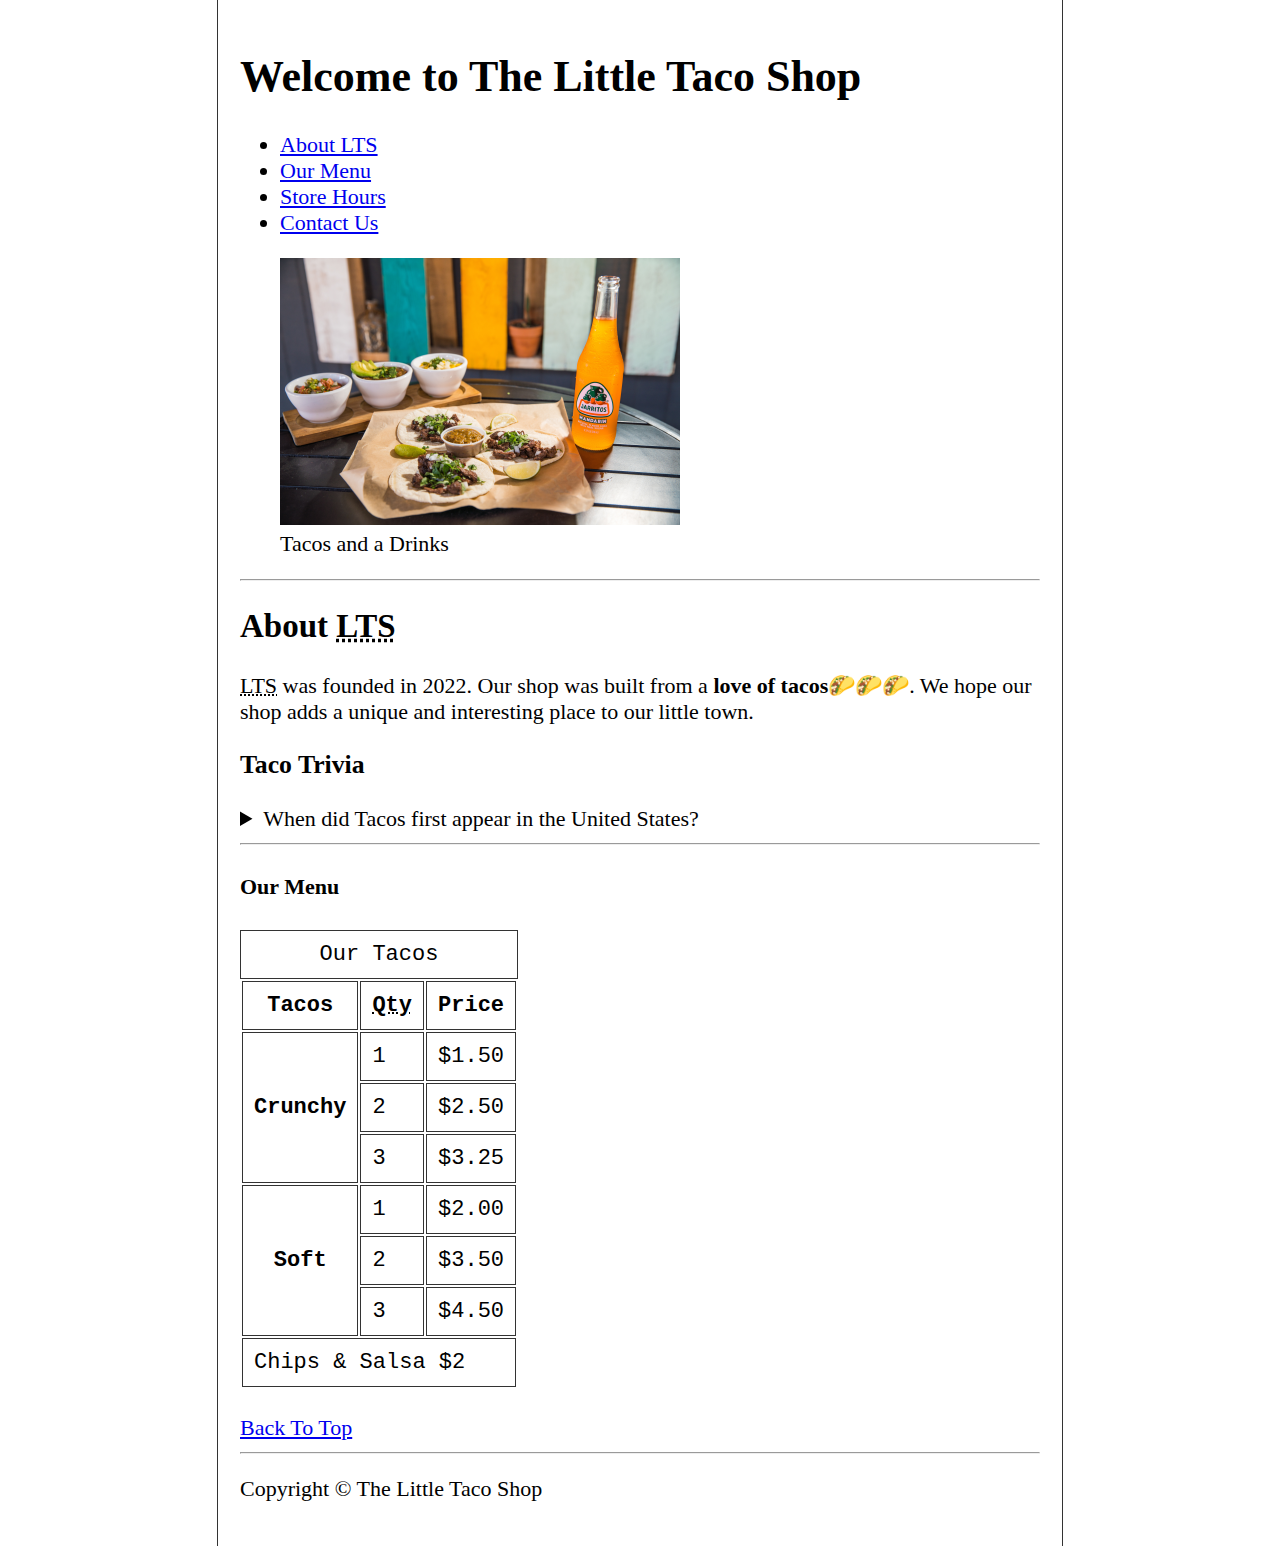
<file: index.html>
<!DOCTYPE html>
<html lang="en">
  <head>
    <meta charset="UTF-8" />
    <meta name="author" content="aman" , initial-scale="1.0" />
    <title>LCS</title>
    <link rel="icon" href="/10_lesson_starter/favicon.ico" type="image/x-icon" />
    <link rel="stylesheet" href="/style copy.css" type="text/css" />
  </head>
  <body>
    <header>
      <h1>Welcome to The Little Taco Shop</h1>
      <nav>
        <ul>
          <li>
            <a href="#about">About LTS</a>
          </li>
          <li>
            <a href="#menu">Our Menu</a>
          </li>
          <li>
            <a href="/10_lesson_starter/hours.html">Store Hours</a>
          </li>
          <li>
            <a href="/10_lesson_starter/contact.html">Contact Us</a>
          </li>
        </ul>
      </nav>
      <figure>
        <img
          src="/10_lesson_starter/img/tacos_and_drink_400x267.png"
          alt="LCS LOGO"
          title="LCS HOME PAGE"
          height="267"
          width="400"
        />
        <figcaption>Tacos and a Drinks</figcaption>
      </figure>
    </header>
    <hr />
    <main>
      <article id="about">
        <h2>About <abbr title="Little Taco Shop">LTS</abbr></h2>
        <p>
          <abbr title="Little Taco Shop">LTS</abbr> was founded in 2022. Our
          shop was built from a <strong>love of tacos</strong>🌮🌮🌮. We hope
          our shop adds a unique and interesting place to our little town.
        </p>
        <aside>
          <h3>Taco Trivia</h3>
          <details>
            <summary>When did Tacos first appear in the United States?</summary>
            <p>1982</p>
          </details>
        </aside>
      </article>
      <hr />
      <article id="menu">
        <h4>Our Menu</h4>
        <table>
          <caption>
            Our Tacos
          </caption>
          <thead>
            <tr>
              <th scope="col">Tacos</th>
              <th scope="col"><abbr title="Quantity">Qty</abbr></th>
              <th scope="col">Price</th>
            </tr>
          </thead>
          <tbody>
            <tr>
              <th scope="row" rowspan="3">Crunchy</th>
              <td>1</td>
              <td>$1.50</td>
            </tr>
            <tr>
              <td>2</td>
              <td>$2.50</td>
            </tr>
            <tr>
              <td>3</td>
              <td>$3.25</td>
            </tr>
            <tr>
              <th scope="row" rowspan="3">Soft</th>
              <td>1</td>
              <td>$2.00</td>
            </tr>
            <tr>
              <td>2</td>
              <td>$3.50</td>
            </tr>
            <tr>
              <td>3</td>
              <td>$4.50</td>
            </tr>
          </tbody>
          <tfoot>
            <tr>
              <td colspan="3">Chips &amp; Salsa $2</td>
            </tr>
          </tfoot>
        </table>
        <br />
        <a href="#">Back To Top</a>
      </article>
    </main>
    <hr>
    <footer>
      <p>Copyright &copy; The Little Taco Shop</p>
    </footer>
  </body>
</html>
</file>
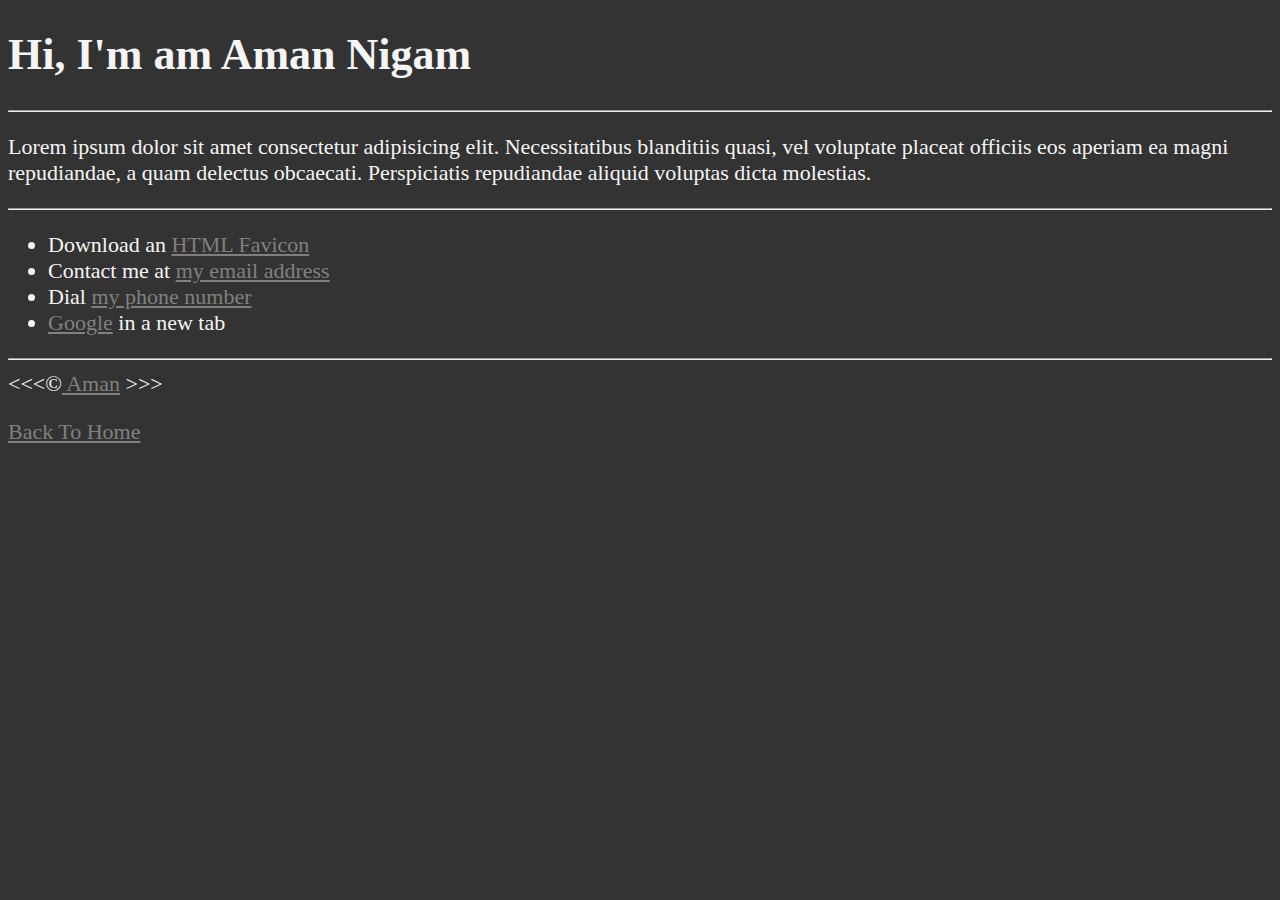
<file: about.html>
<!DOCTYPE html>
<html lang="en">
<head>
    <meta charset="UTF-8">
    <meta name="author" content="aman", initial-scale=1.0>
    <meta name="description" content="Hi I am Aman .This page is about me ">
    <title>aman</title>
    <link rel="icon" href="html-5.png" type="image/x-icon">
    <link rel="stylesheet" href="style.css" type="text/css">
</head>
<body>
    <h1>Hi, I'm am Aman Nigam</h1>

    <hr>
    <p>Lorem ipsum dolor sit amet consectetur adipisicing elit. Necessitatibus blanditiis quasi, vel voluptate placeat officiis eos aperiam ea magni repudiandae, a quam delectus obcaecati. Perspiciatis repudiandae aliquid voluptas dicta molestias.

    </p>

    <hr>

    <ul>
        <li>Download an <a href="html-5.png" download>HTML Favicon</a></li>

        <li>
            Contact me at <a href="mailto:random@gmail.com">my email address</a>
        </li>
        
        <li>
            Dial <a href="tel:+1234567890">my phone number</a>
        </li>
        <li>
            <a href="https://www.google.com/" target="_blank">Google</a> in a new tab
        </li>
    </ul>


    <hr>
    &lt;&lt;&lt;&copy;<a href="about.html"> Aman</a> &gt;&gt;&gt;
    <p>
        <a href="/">Back To Home</a>
    </p>
</body>
</html>
</file>
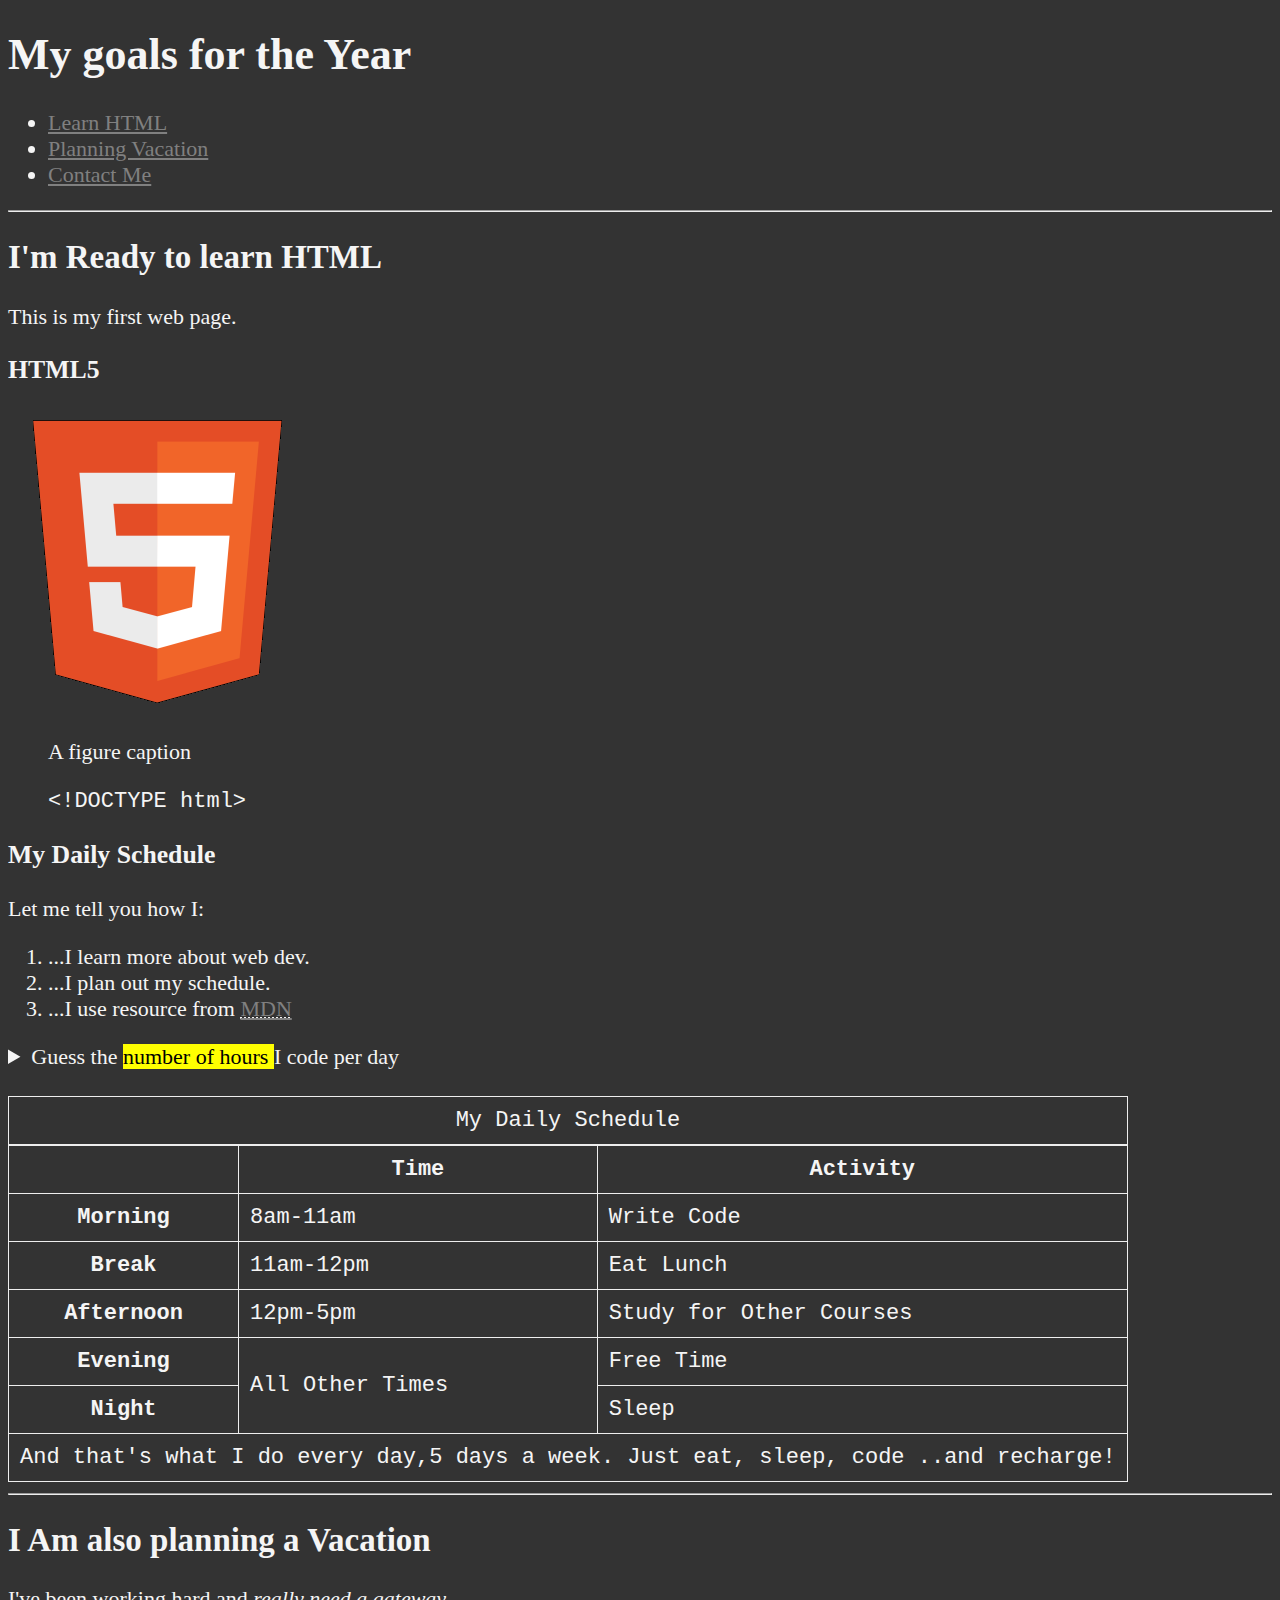
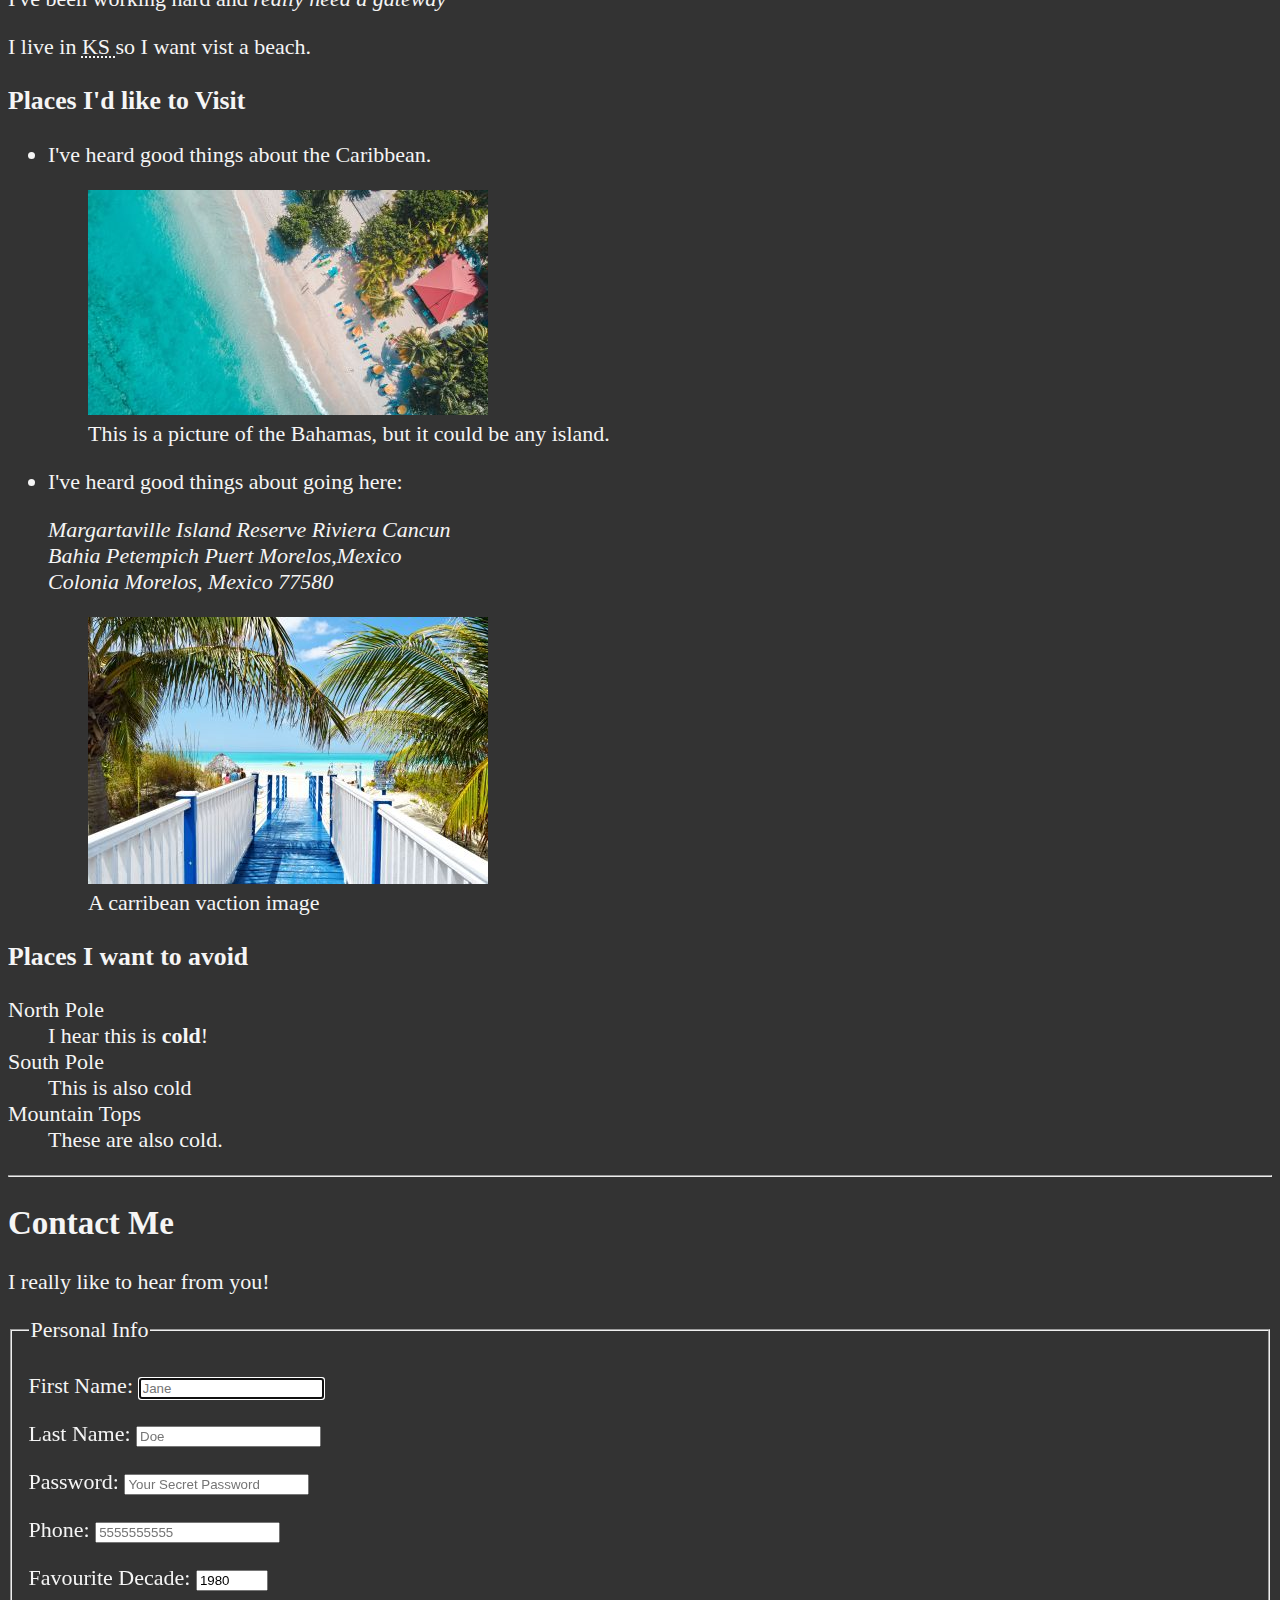
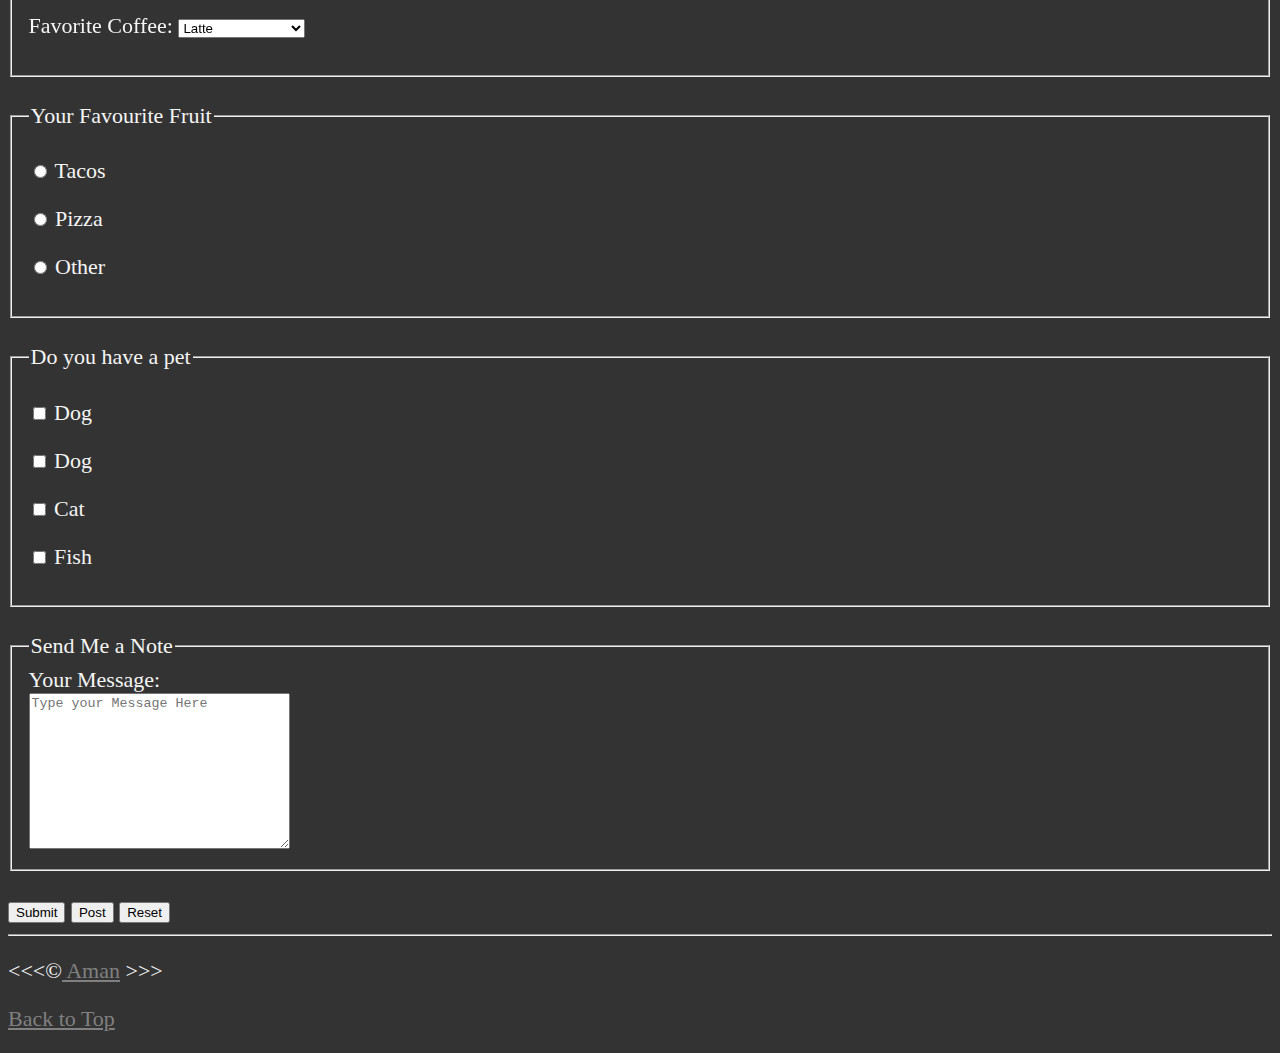
<file: Untitled-1.html>
<!DOCTYPE html>
<html lang="en">
  <head>
    <meta charset="UTF-8" />
    <meta name="author" content="aman" , initial-scale="1.0" />
    <title>aman</title>
    <link rel="icon" href="html-5.png" type="image/x-icon" />
    <link rel="stylesheet" href="style.css" type="text/css" />
  </head>
  <body>
    <header>
      <h1>My goals for the Year</h1>

      <nav aria-label="primary-navigation">
        <ul>
          <li>
            <a href="#html">Learn HTML</a>
          </li>
          <li>
            <a href="#vacation">Planning Vacation</a>
          </li>
          <li>
            <a href="#contact">Contact Me</a>
          </li>
        </ul>
      </nav>
    </header>
    <hr />
    <main>
      <article id="html">
        <h2>I'm Ready to learn HTML</h2>
        <p>This is my first web page.</p>
        <section>
          <h3>HTML5</h3>
          <img
            src="img/html_logo_300x300.png"
            alt="HTML 5 Logo"
            title="I am learning HTML-5"
            width="300"
            height="300"
          />

          <figure>
            <figcaption>A figure caption</figcaption>
            <p>
              <code> &lt;!DOCTYPE html&gt<br /> </code>
            </p>
          </figure>
        </section>
        <section>
          <h3>My Daily Schedule</h3>
          <p>Let me tell you how I:</p>
          <ol>
            <li>...I learn more about web dev.</li>
            <li>...I plan out my schedule.</li>
            <li>
              ...I use resource from
              <abbr title="Mozilla Devloper Network">
                <a href="https://developer.mozilla.org/">MDN</a>
              </abbr>
            </li>
          </ol>
          <aside>
            <details>
              <summary>
                Guess the <mark> number of hours </mark> I code per day
              </summary>
              <p>
                I start at<time datetime="08:00"> 8 am</time> and I write code
                for 3 hours every morning
              </p>
            </details>
          </aside>
          <br />
          <table>
            <caption>
              My Daily Schedule
            </caption>
            <thead>
              <tr>
                <th>&nbsp;</th>
                <th scope="col">Time</th>
                <th scope="col">Activity</th>
              </tr>
            </thead>
            <tbody>
              <tr>
                <th scope="row">Morning</th>
                <td>
                  <time datetime="08:00">8am</time>-<time datetime="11:00"
                    >11am</time
                  >
                </td>
                <td>Write Code</td>
              </tr>
              <tr>
                <th scope="row">Break</th>
                <td>
                  <time datetime="11:00">11am</time>-<time datetime="12:00"
                    >12pm</time
                  >
                </td>
                <td>Eat Lunch</td>
              </tr>

              <tr>
                <th scope="row">Afternoon</th>
                <td>
                  <time datetime="12:00">12pm</time>-<time datetime="17:00"
                    >5pm</time
                  >
                </td>
                <td>Study for Other Courses</td>
              </tr>
              <tr>
                <th scope="row">Evening</th>
                <td rowspan="2">All Other Times</td>
                <td>Free Time</td>
              </tr>
              <tr>
                <th scope="row">Night</th>
                <td>Sleep</td>
              </tr>
            </tbody>
            <tfoot>
              <tr>
                <td colspan="3">
                  And that's what I do every day,5 days a week. Just eat, sleep,
                  code ..and recharge!
                </td>
              </tr>
            </tfoot>
          </table>
        </section>
      </article>

      <hr />
      <article id="vacation">
        <h2>I Am also planning a Vacation</h2>
        <p>I've been working hard and <em>really need a gateway</em></p>
        <p>
          I live in <abbr title="Kansas"> KS </abbr> so I want vist a beach.
        </p>
        <section>
          <h3>Places I'd like to Visit</h3>
          <ul>
            <li>
              <p>I've heard good things about the Caribbean.</p>
              <figure>
                <img
                  src="img/caribbean.jpg"
                  alt="Caribbean Beach"
                  title="I want to visit a carribean beach."
                  width="400"
                  height="225"
                  loading="lazy"
                />
                <figcaption>
                  This is a picture of the Bahamas, but it could be any island.
                </figcaption>
              </figure>
            </li>

            <li>
              <p>I've heard good things about going here:</p>
              <address>
                Margartaville Island Reserve Riviera Cancun<br />
                Bahia Petempich Puert Morelos,Mexico<br />
                Colonia Morelos, Mexico 77580
              </address>
              <figure>
                <img
                  src="/img/vacation.jpg"
                  alt="Cancum Vacation"
                  title="It's 5'o clock somewhere"
                  loading="lazy"
                  width="400"
                  height="267"
                />
                <figcaption>A carribean vaction image</figcaption>
              </figure>
            </li>
          </ul>
        </section>
        <section>
          <h3>Places I want to avoid</h3>
          <dl>
            <dt>North Pole</dt>
            <dd>I hear this is <strong>cold</strong>!</dd>

            <dt>South Pole</dt>
            <dd>This is also cold</dd>

            <dt>Mountain Tops</dt>
            <dd>These are also cold.</dd>
          </dl>
        </section>
      </article>
      <hr />
      <article id="contact">
        <h2>Contact Me</h2>
        <p>I really like to hear from you!</p>
        <form action="https://httpbin.org/get" method="get">
          <fieldset>
            <legend>Personal Info</legend>
            <p>
              <label for="firstName">First Name:</label>
              <input
                type="text"
                name="firstName"
                id="firstName"
                placeholder="Jane"
                autocomplete="on"
                required
                autofocus
              />
            </p>
            <p>
              <label for="lastName">Last Name:</label>
              <input
                type="text"
                name="lastName"
                id="lastName"
                placeholder="Doe"
                autocomplete="on"
                required
              />
            </p>
            <p>
              <label for="password">Password:</label>
              <input
                type="password"
                name="password"
                id="password"
                placeholder="Your Secret Password"
                required
              />
            </p>
            <p>
              <label for="phone">Phone:</label>
              <input
                type="tel"
                name="phone"
                id="phone"
                placeholder="5555555555"
                pattern="[0-9]{3}[0-9]{3}[0-9]{4}"
                required
              />
            </p>
            <p>
              <label for="decade">Favourite Decade:</label>
              <input
                type="number"
                name="Decade"
                id="decade"
                min="1950"
                max="2020"
                step="10"
                value="1980"
              />
            </p>
            <p>
              <label for="coffee">Favorite Coffee:</label>
              <select name="coffee" id="coffee">
                <optgroup label="Coffees">
                  <option value="regular coffee">Regular Coffee</option>
                  <option value="iced coffee">Iced Coffee</option>
                </optgroup>
                <optgroup label="Espresso Drinks">
                  <option value="latte" selected>Latte</option>
                  <option value="cappuccino">Cappuccino</option>
                  <option value="cortado">Cortado</option>
                  <option value="americano">Americano</option>
                </optgroup>
                <option value="other">Other</option>
              </select>
            </p>
            <!--           <p>
            <label for="coffee">Favorite Coffee:</label>
            <input type="text" name="coffee" id="coffee" list="coffee-list">
            <datalist id="coffee-list">
                <option value="coffee">
                <option value="latte">
                <option value="espresso">
                <option value="cortado">
                <option value="americano">
                <option value="other">
            </datalist>
        </p> -->
          </fieldset>
          <br />
          <fieldset>
            <legend>Your Favourite Fruit</legend>
            <p>
              <input type="radio" name="food" id="tacos" value="tacos" />
              <label for="tacos">Tacos</label>
            </p>
            <p>
              <input type="radio" name="food" id="pizza" value="pizza" />
              <label for="pizza">Pizza</label>
            </p>
            <p>
              <input type="radio" name="food" id="other" value="other" />
              <label for="other">Other</label>
            </p>
          </fieldset>
          <br />
          <fieldset>
            <legend>Do you have a pet</legend>
            <p>
              <input type="checkbox" name="pets" id="dog" value="dog" />
              <label>Dog</label>
            </p>
            <p>
              <input type="checkbox" name="pets" id="dog" value="dog" />
              <label>Dog</label>
            </p>
            <p>
              <input type="checkbox" name="pets" id="cat" value="cat" />
              <label>Cat</label>
            </p>
            <p>
              <input type="checkbox" name="pets" id="fish" value="fish" />
              <label>Fish</label>
              <br />
            </p>
          </fieldset>
          <br />
          <fieldset>
            <legend>Send Me a Note</legend>
            <label for="message">Your Message:</label>
            <br />
            <textarea
              name="message"
              id="message"
              cols="30"
              rows="10"
              placeholder="Type your Message Here"
            ></textarea>
          </fieldset>
          <br />
          <button type="submit">Submit</button>
          <button
            type="submit"
            formaction="https://httpbin.org/post"
            formmethod="post"
          >
            Post
          </button>
          <button type="reset">Reset</button>
        </form>
      </article>
    </main>
    <hr />
    <footer>
      <p>&lt;&lt;&lt;&copy;<a href="about.html"> Aman</a> &gt;&gt;&gt;</p>
      <p>
        <a href="#">Back to Top</a>
      </p>
    </footer>
  </body>
</html>
</file>
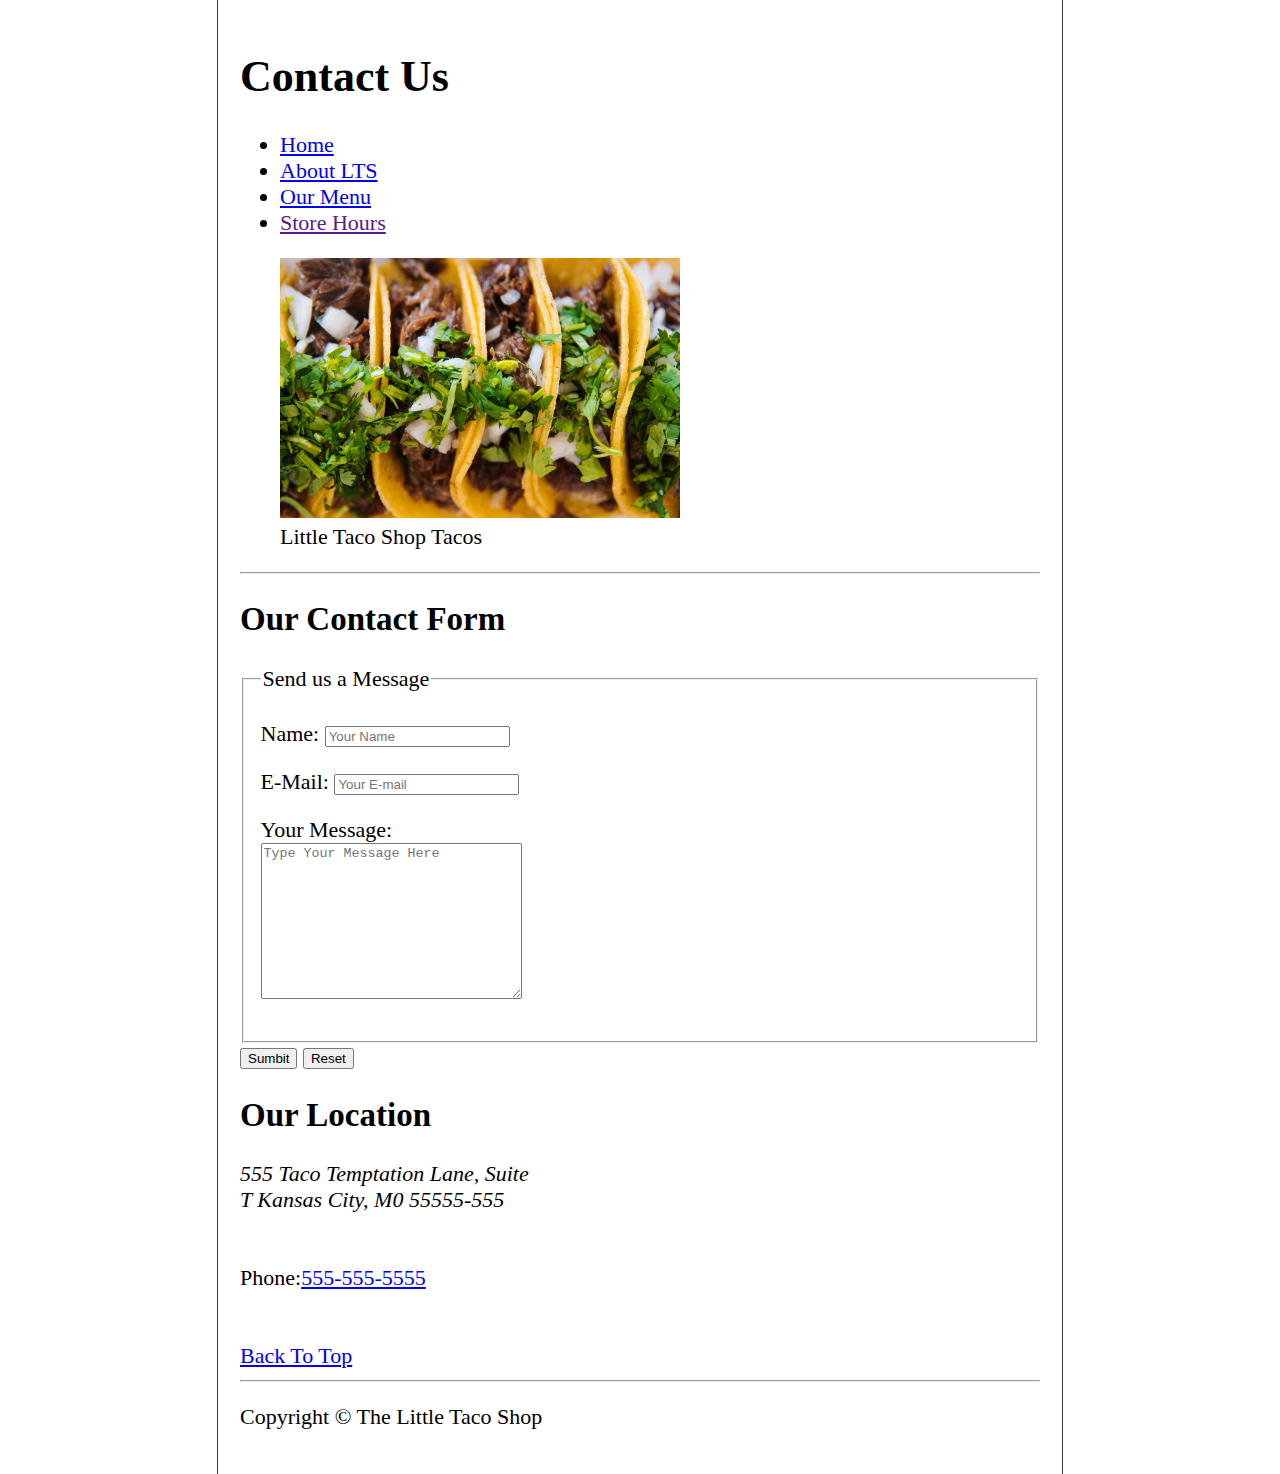
<file: 10_lesson_starter/contact.html>
<!DOCTYPE html>
<html lang="en">
  <head>
    <meta charset="UTF-8" />
    <meta name="author" content="aman" , initial-scale="1.0" />
    <title>LCS</title>
    <link rel="icon" href="favicon.ico" type="image/x-icon" />
    <link rel="stylesheet" href="css/style.css" type="text/css" />
  </head>
  <body>
    <header>
      <h1>Contact Us</h1>
      <nav>
        <ul>
          <li>
            <a href="/">Home</a>
          </li>
          <li>
            <a href="/#about">About LTS</a>
          </li>
          <li>
            <a href="/#menu">Our Menu</a>
          </li>
          <li>
            <a href="">Store Hours</a>
          </li>
        </ul>
      </nav>
      <figure>
        <img
          src="/10_lesson_starter/img/tacos_close_up_400x260.png"
          alt="LCS LOGO"
          title="LCS HOME PAGE"
          height="260"
          width="400"
        />
        <figcaption>Little Taco Shop Tacos</figcaption>
      </figure>
    </header>
    <hr />
    <main>
      <section>
        <h2>Our Contact Form</h2>
        <form action="https://httpbin.org/get" method="get">
          <fieldset>
            <legend>Send us a Message</legend>
            <p>
              <label for="name">Name:</label>
              <input
                type="text"
                name="name"
                id="name"
                placeholder="Your Name"
                required
              />
            </p>
            <p>
              <label for="email">E-Mail:</label>
              <input
                type="text"
                name="email"
                id="email"
                placeholder="Your E-mail"
                required
              />
            </p>
            <p>
              <label for="Message">Your Message:</label>
              <br />
              <textarea
                name="Message"
                id="Message"
                cols="30"
                rows="10"
                placeholder="Type Your Message Here"
              ></textarea>
            </p>
          </fieldset>
          <button type="submit">Sumbit</button>
          <button type="reset">Reset</button>
        </form>
      </section>
      <section>
        <h2>Our Location</h2>
        <address>
          555 Taco Temptation Lane, Suite <br />T Kansas City, M0 55555-555
        </address>
        <br /><br />
        Phone:<a href="tel:+555-555-5555">555-555-5555 </a>
      </section>
    </main>
    <br /><br />
    <a href="#">Back To Top</a>
    <hr />
    <footer>
      <p>Copyright &copy; The Little Taco Shop</p>
    </footer>
  </body>
</html>
</file>
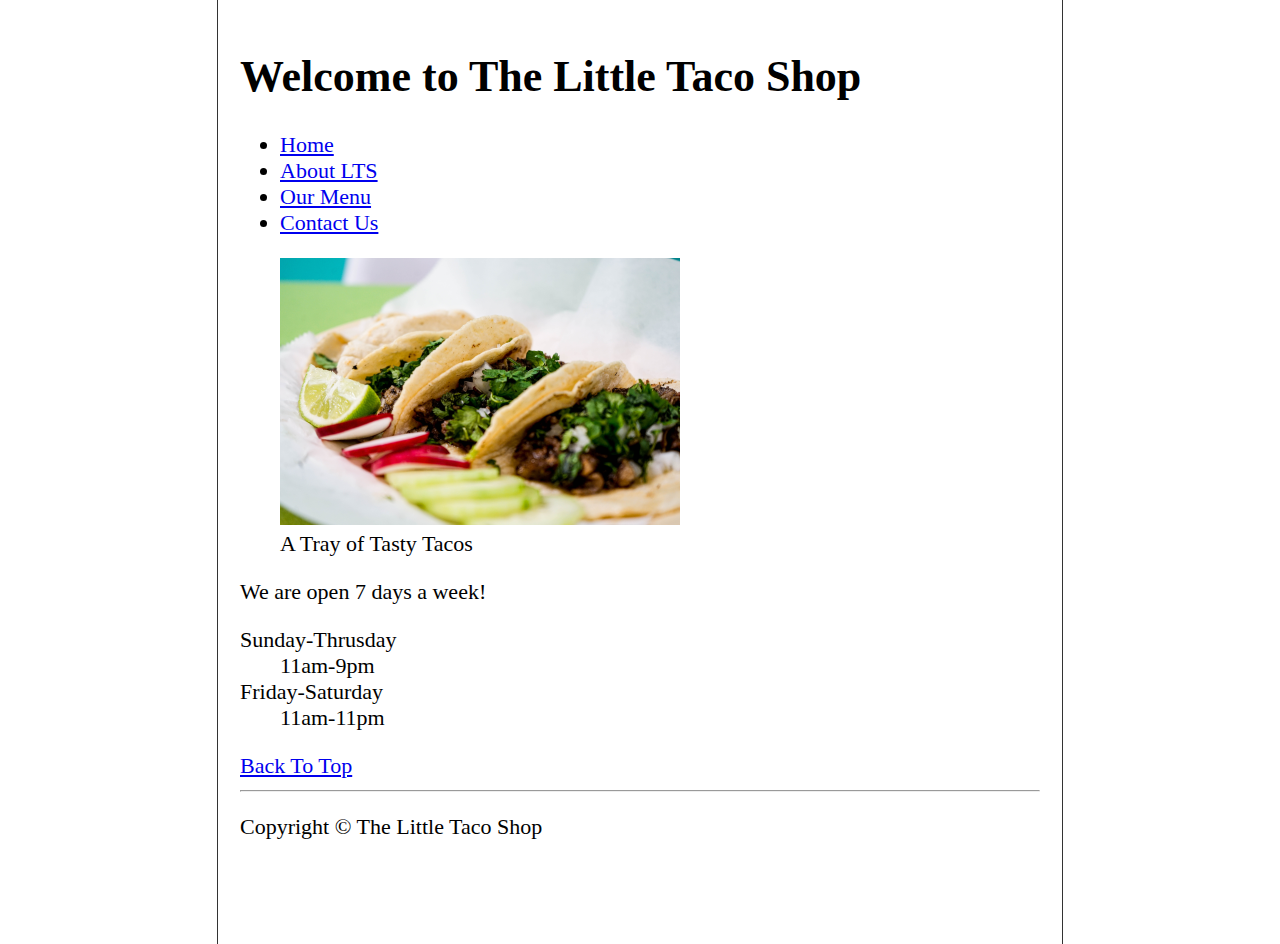
<file: 10_lesson_starter/hours.html>
<!DOCTYPE html>
<html lang="en">
  <head>
    <meta charset="UTF-8" />
    <meta name="author" content="aman" , initial-scale="1.0" />
    <title>LCS</title>
    <link rel="icon" href="favicon.ico" type="image/x-icon" />
    <link rel="stylesheet" href="css/style.css" type="text/css" />
  </head>
  <body>
    <header>
      <h1>Welcome to The Little Taco Shop</h1>
      <nav>
        <ul>
          <li>
            <a href="/">Home</a>
          </li>
          <li>
            <a href="/#about">About LTS</a>
          </li>
          <li>
            <a href="/#menu">Our Menu</a>
          </li>

          <li>
            <a href="contact.html">Contact Us</a>
          </li>
        </ul>
      </nav>
      <figure>
        <img
          src="/10_lesson_starter/img/tacos_tray_400x267.png"
          alt="LCS LOGO"
          title="LCS HOME PAGE"
          height="267"
          width="400"
        />
        <figcaption>A Tray of Tasty Tacos</figcaption>
      </figure>
    </header>
    <article id="hours">
      <p>We are open 7 days a week!</p>
      <dl>
        <dt>Sunday-Thrusday</dt>
        <dd>11am-9pm</dd>
        <dt>Friday-Saturday</dt>
        <dd>11am-11pm</dd>
      </dl>
      <a href="#">Back To Top</a>
    </article>
    <hr />
    <footer>
      <p>Copyright &copy; The Little Taco Shop</p>
    </footer>
  </body>
</html>
</file>
<file: style copy.css>
html {
    font-size: 22px;
}

body {
    min-height: 100vh;
    max-width: 800px;
    margin: 0 auto;
    padding: 1rem;
    border-left: 1px solid #333;
    border-right: 1px solid #333;
}

th, td, caption {
    border: 1px solid #333;
    font-family: 'Courier New', Courier, monospace;
    border-collapse: separate;
    padding: 0.5rem;
}
</file>
<file: style.css>
html {
  font-size: 22px;
}

body {
  background-color: #333;
  color: whitesmoke;
}

a {
  color: gray;
}

a:visited {
  color: lightgrey;
}

a:hover,
a:active {
  color: #eee;
}
table,
tr,
th,
td,
caption {
  border: 1px solid #eee;
  font-family: "Courier New", Courier, monospace;
  border-collapse: collapse;
  padding: 0.5rem;
}
</file>
<file: 10_lesson_starter/css/style.css>
html {
    font-size: 22px;
}

body {
    min-height: 100vh;
    max-width: 800px;
    margin: 0 auto;
    padding: 1rem;
    border-left: 1px solid #333;
    border-right: 1px solid #333;
}

th, td, caption {
    border: 1px solid #333;
    font-family: 'Courier New', Courier, monospace;
    border-collapse: separate;
    padding: 0.5rem;
}
</file>
